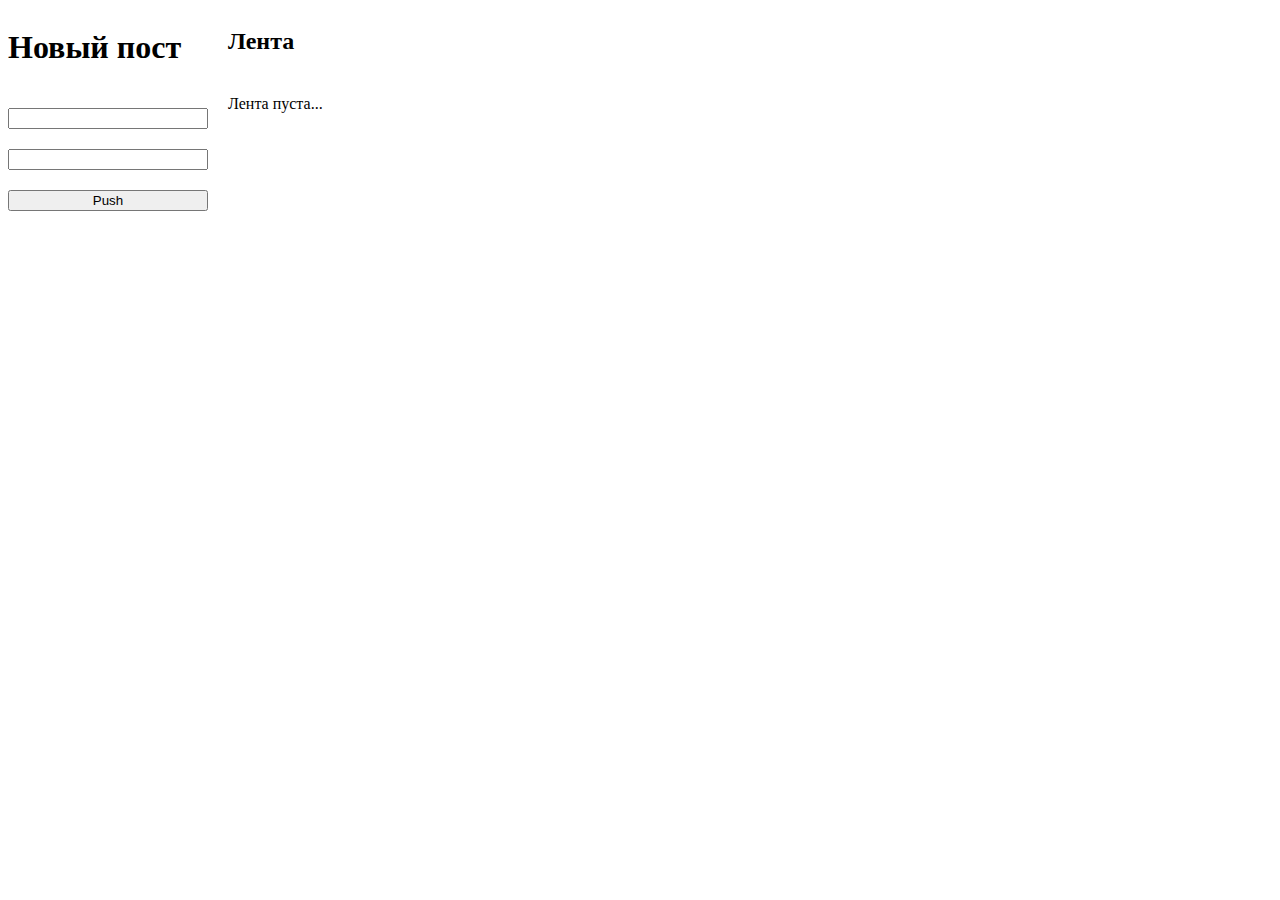
<file: index.html>
<!DOCTYPE html>
<html lang="en">
<head>
    <meta charset="UTF-8">
    <meta name="viewport" content="width=device-width, initial-scale=1.0">
    <title>blog-app</title>
    <link rel="stylesheet" href="index.css">
</head>
<body>
    <div class="blog">
        <div class="new-post">
            <h1 id="post-title" class="post-title">Новый пост</h1>
            <input id="post-input" class="post-input" type="text">
            <input id="post_input_text" class="post_input_text" type="text" >
            <button id="post-button" class="post-button">Push</button>
        </div>
        <div class="lenta">
            <h2>Лента</h2>
            <div id="post" class="post">
                Лента пуста...
            </div>
        </div>
    </div>
    <p id="error" class="error"></p>
    <script src="index.js"></script>
</body>
</html>
</file>
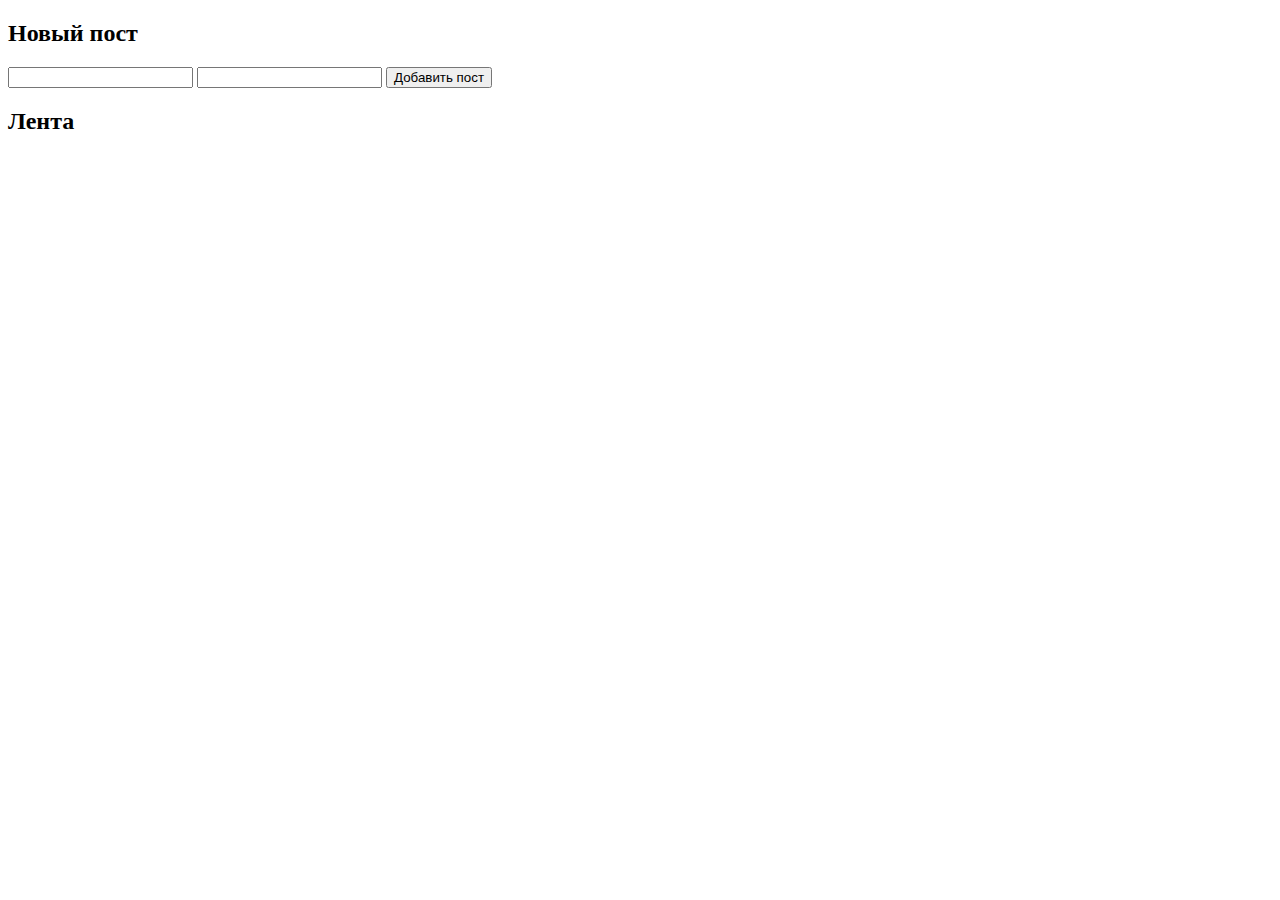
<file: test.html>
<!DOCTYPE html>
<html lang="en">
<head>
    <meta charset="UTF-8">
    <meta name="viewport" content="width=device-width, initial-scale=1.0">
    <title>Document</title>
</head>
<body>
    <h2>Новый пост</h2>
    <input type="text" id="title">
    <input type="text" id="body">
    <button id="button">Добавить пост</button>
    <p id="error"></p>
    <h2>Лента</h2>

    <div id="posts"></div>

    <script src="model.js"></script>
    <script src="view.js"></script>
    <script src="api.js"></script>
    <script src="controller.js"></script>
    <script src="index.js"></script>
</body>
</html>
</file>
<file: index.css>
.post-title{
    display: block;
}
.new-post{
    width: 200px;
    gap: 20px;
    display: flex;
    flex-direction: column;
}
.post{
    width: 200px;
    margin: 0;
}
.lenta{
    padding-left: 20px;
    display: flex;
    flex-direction: column;
    gap: 20px;
    width: 200px;
}
.blog{
    display: flex;
}
.error{
    display: block;
    color: red;
}
</file>
